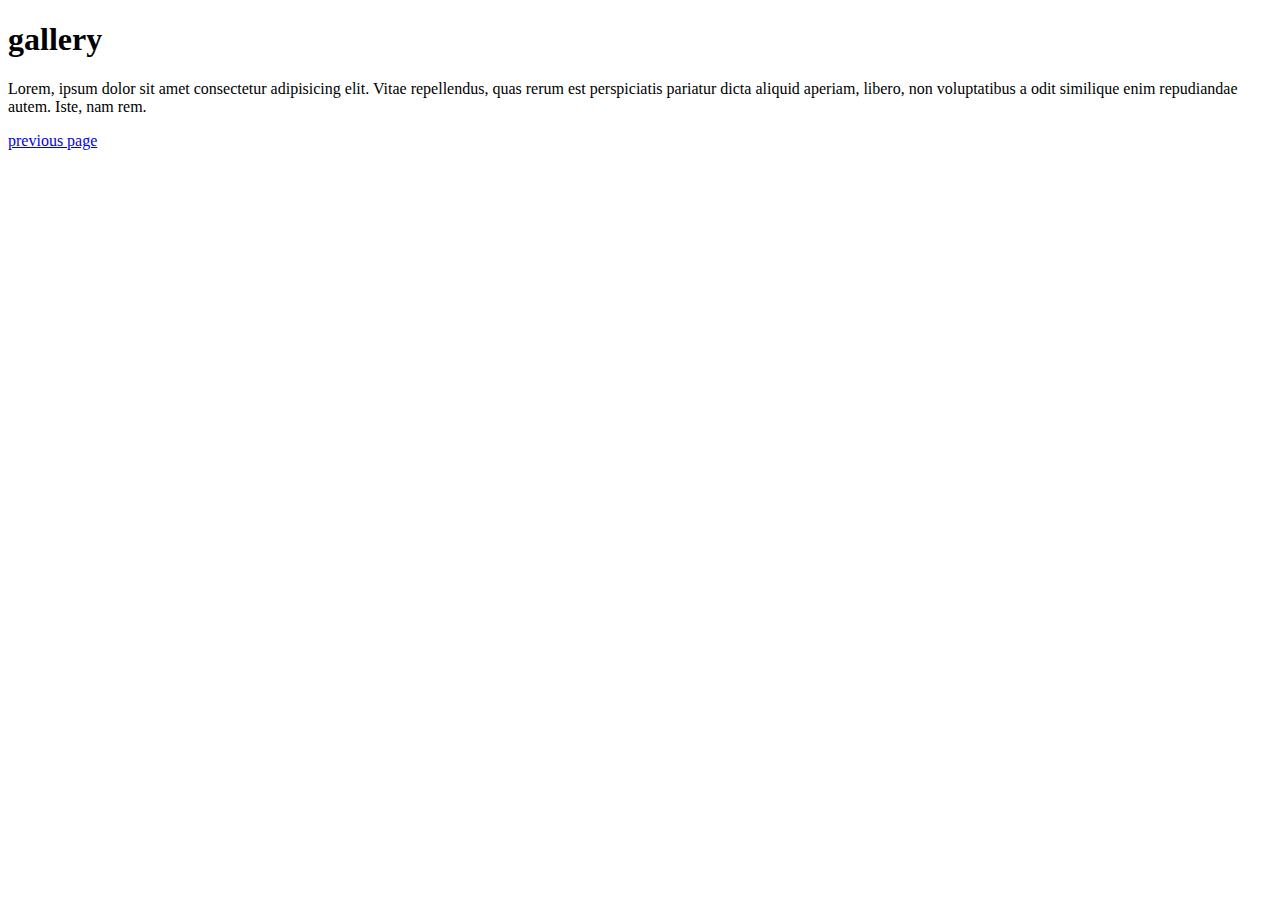
<file: django project/project1/templates/index.html>
<!DOCTYPE html>
<html lang="en">
<head>
    <meta charset="UTF-8">
    <meta name="viewport" content="width=device-width, initial-scale=1.0">
    <title>Document</title>
</head>
<body>
    <h1> gallery </h1>
    <p>Lorem, ipsum dolor sit amet consectetur adipisicing elit. Vitae repellendus, quas rerum est perspiciatis pariatur dicta aliquid aperiam, libero, non voluptatibus 
        a odit similique enim repudiandae autem. Iste, nam rem.</p>
        <a href="{% url 'home1' %}">previous page </a>
</body>
</html>
</file>
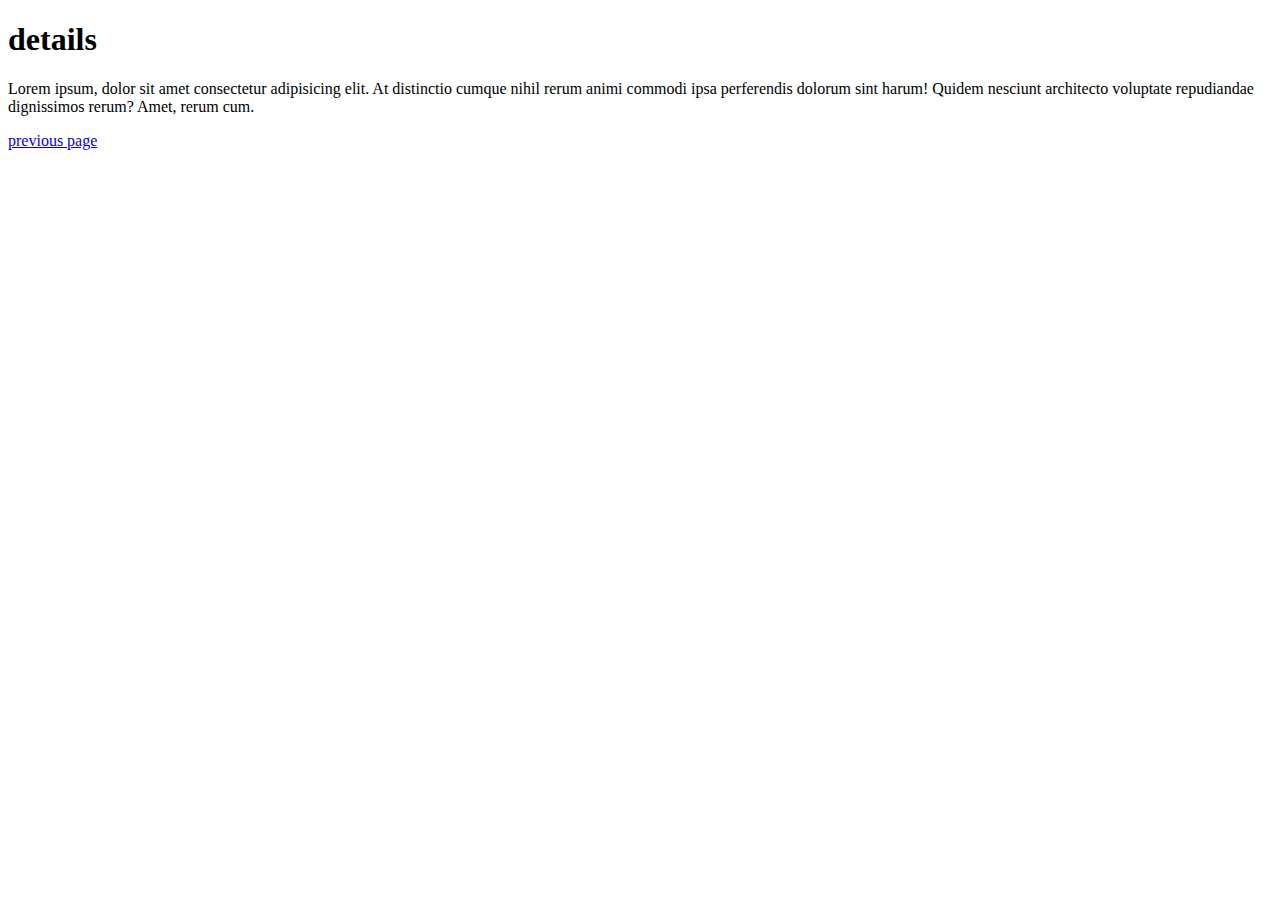
<file: employee/emp1234/templates/page2.html>
<!DOCTYPE html>
<html lang="en">
<head>
    <meta charset="UTF-8">
    <meta name="viewport" content="width=device-width, initial-scale=1.0">
    <title>Document</title>
</head>
<body>
    <h1> details</h1>
    <p> Lorem ipsum, dolor sit amet consectetur adipisicing elit. At distinctio cumque nihil rerum animi commodi ipsa perferendis
         dolorum sint harum! Quidem nesciunt architecto voluptate repudiandae 
        dignissimos rerum? Amet, rerum cum.</p>
        <a href="{% url 'home1' %}">previous page</a>

    
</body>
</html>
</file>
